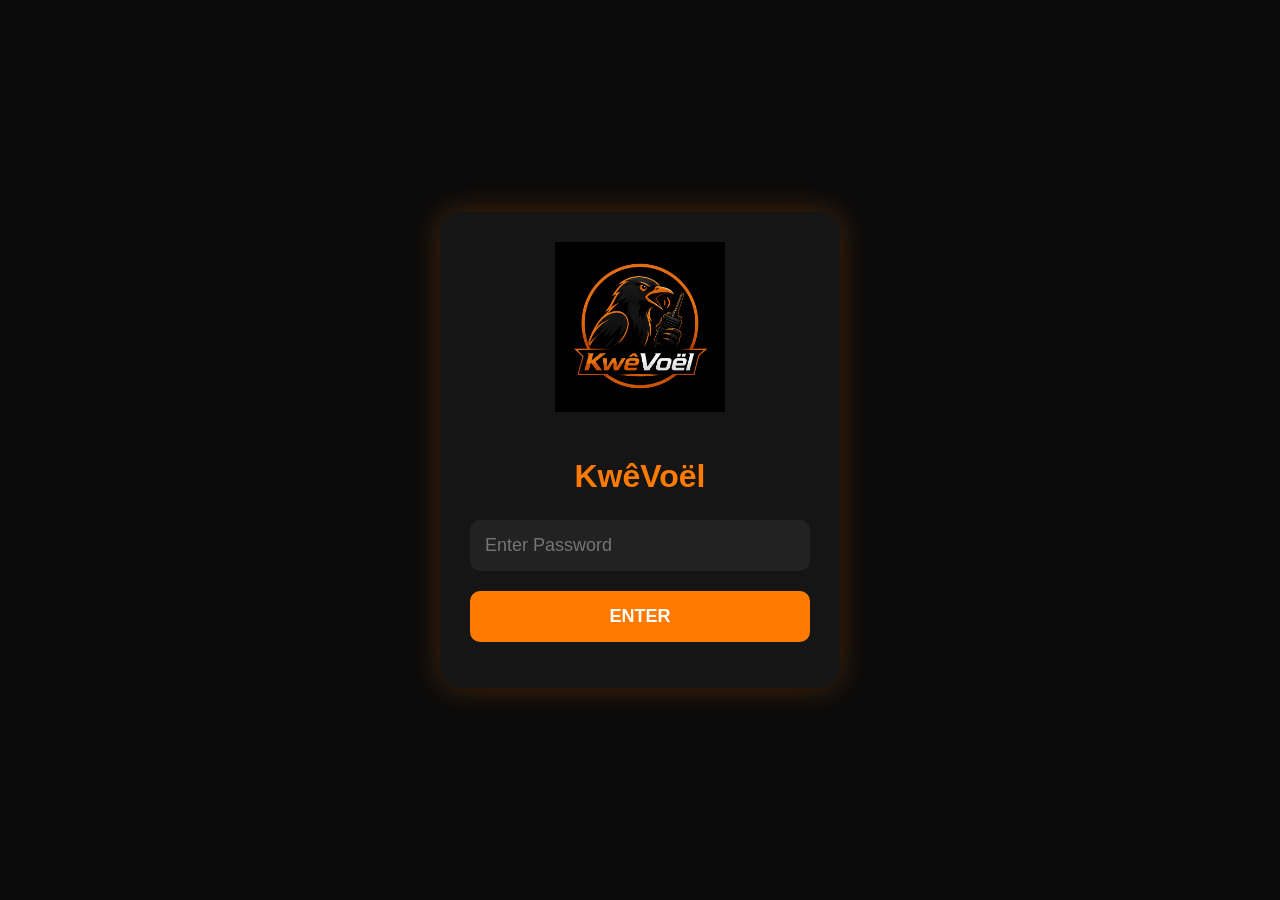
<file: index.html>
<!DOCTYPE html>
<html lang="en">
<head>
<meta charset="UTF-8">
<meta name="viewport" content="width=device-width, initial-scale=1.0">

<title>KwêVoël</title>

<link rel="stylesheet" href="style.css">
</head>

<body>

<div class="login">

<img src="assets/logo1.png" class="logo">

<h1>KwêVoël</h1>

<input
type="password"
id="password"
placeholder="Enter Password">

<button onclick="login()">
ENTER
</button>

<p id="error"></p>

</div>

<script src="login.js"></script>

</body>
  </html>
</file>
<file: style.css>
body{

margin:0;

background:#0b0b0b;

font-family:Arial,sans-serif;

display:flex;

justify-content:center;

align-items:center;

height:100vh;

color:white;

}

.login{

width:340px;

text-align:center;

padding:30px;

background:#151515;

border-radius:20px;

box-shadow:0 0 30px rgba(255,120,0,.25);

}

.logo{

width:170px;

margin-bottom:20px;

}

h1{

color:#ff7a00;

margin-bottom:25px;

}

input{

width:100%;

padding:15px;

font-size:18px;

border:none;

outline:none;

border-radius:10px;

background:#222;

color:white;

box-sizing:border-box;

}

button{

margin-top:20px;

width:100%;

padding:15px;

font-size:18px;

font-weight:bold;

border:none;

border-radius:10px;

background:#ff7a00;

color:white;

cursor:pointer;

transition:.3s;

}

button:hover{

background:#ff9500;

}

#error{

margin-top:15px;

color:#ff3c3c;

font-weight:bold;

  }
.chatContainer{
height:100vh;
display:flex;
flex-direction:column;
background:#0b0b0b;
}

.topBar{
display:flex;
align-items:center;
padding:15px;
background:#ff7a00;
color:white;
}

.topLogo{
width:45px;
margin-right:10px;
}

.messages{
flex:1;
overflow-y:auto;
padding:15px;
}

.systemMessage{
text-align:center;
color:#888;
margin:20px 0;
}

.myMessage{
background:#ff7a00;
color:white;
padding:12px;
border-radius:12px;
margin:8px 0;
margin-left:60px;
}

.bottomBar{
display:flex;
padding:10px;
background:#151515;
}

.bottomBar input{
flex:1;
margin-right:10px;
}

.pttArea{
padding:15px;
background:#111;
}

#pttButton{
width:100%;
padding:18px;
font-size:18px;
font-weight:bold;
background:#ff7a00;
color:white;
border:none;
border-radius:50px;
  }
</file>
